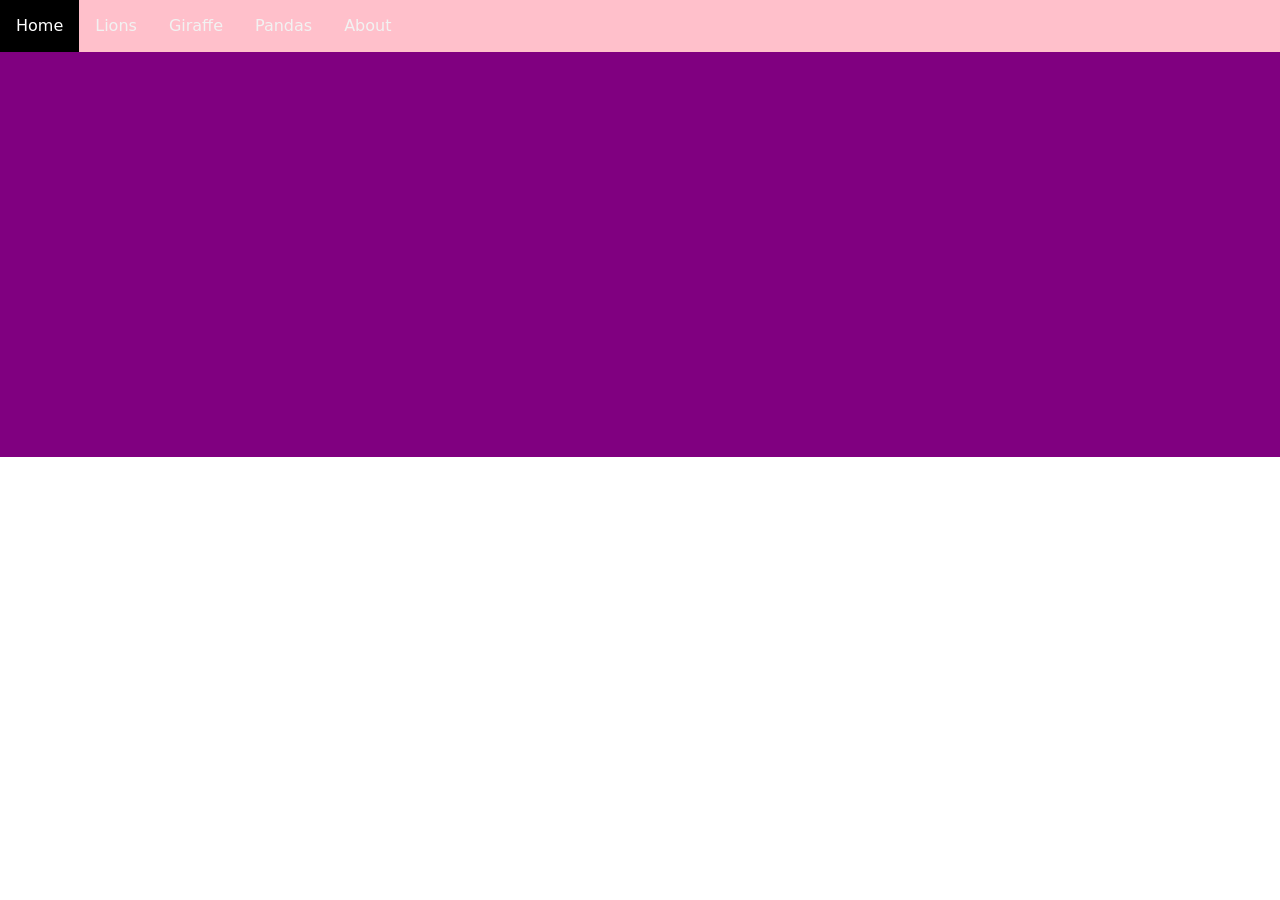
<file: homepage/index.html>
<!DOCTYPE html>

<html lang="en">

    <link href="https://cdn.jsdelivr.net/npm/bootstrap@5.1.3/dist/css/bootstrap.min.css" rel="stylesheet" integrity="sha384-1BmE4kWBq78iYhFldvKuhfTAU6auU8tT94WrHftjDbrCEXSU1oBoqyl2QvZ6jIW3" crossorigin="anonymous">
    <script src="https://cdn.jsdelivr.net/npm/bootstrap@5.1.3/dist/js/bootstrap.bundle.min.js" integrity="sha384-ka7Sk0Gln4gmtz2MlQnikT1wXgYsOg+OMhuP+IlRH9sENBO0LRn5q+8nbTov4+1p" crossorigin="anonymous"></script>

    <head>
        <link href="styles.css" rel="stylesheet">
        <title>Home</title>
    </head>

    <body>

     <div class="barstyle">
        <a class="nav-item active" href="https://hel4s-code50-87879515-v6rp7496j2p59j-8080.githubpreview.dev/index.html">Home</a>
        <a class="nav-item" href="https://hel4s-code50-87879515-v6rp7496j2p59j-8080.githubpreview.dev/lions.html">Lions</a>
        <a class="nav-item" href="https://hel4s-code50-87879515-v6rp7496j2p59j-8080.githubpreview.dev/giraffe.html">Giraffe</a>
        <a class="nav-item" href="https://hel4s-code50-87879515-v6rp7496j2p59j-8080.githubpreview.dev/pandas.html">Pandas</a>
        <a class="nav-item" href="https://hel4s-code50-87879515-v6rp7496j2p59j-8080.githubpreview.dev/about.html">About</a>

        </div>
        <div class="bannerimage"></div>

     </html>
</file>
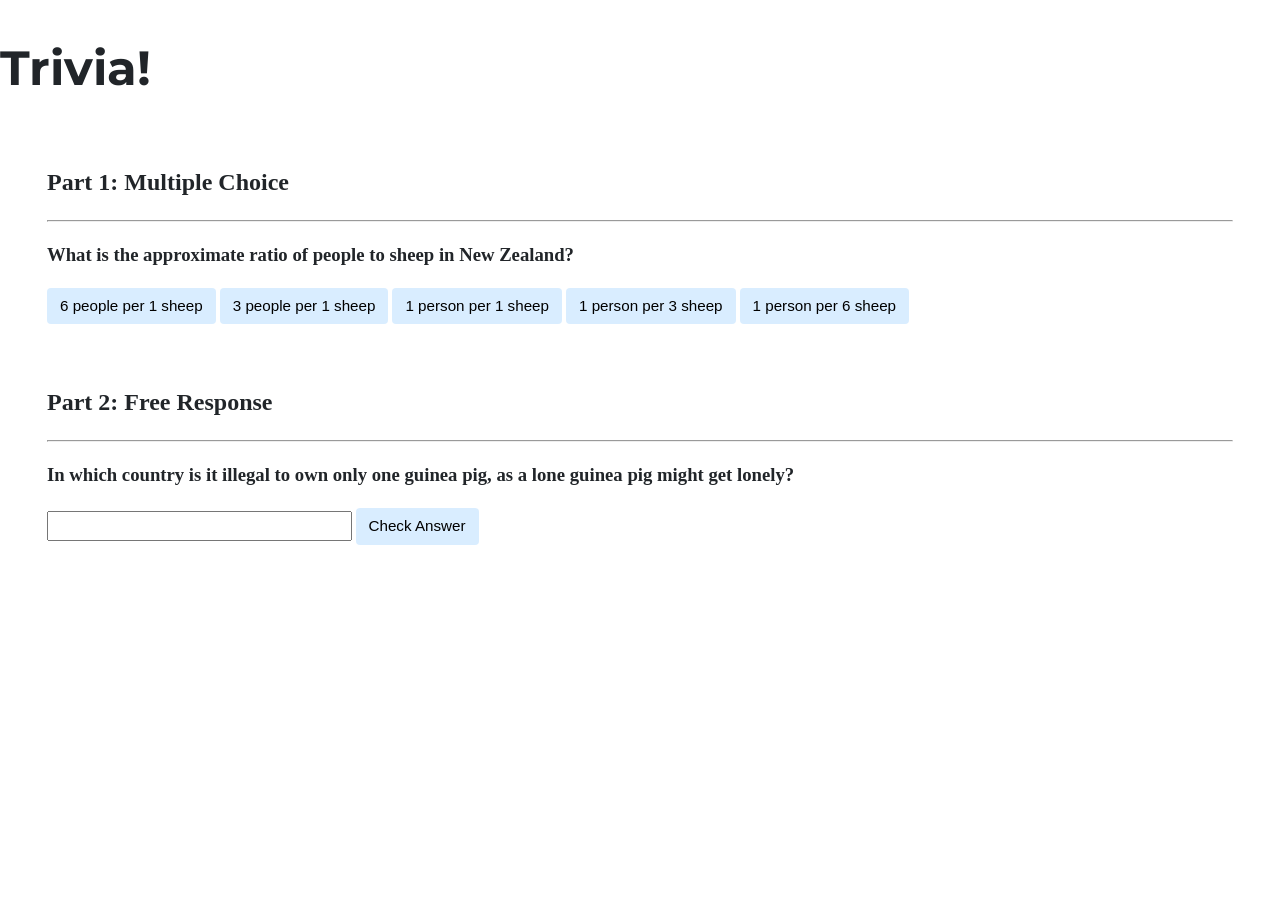
<file: trivia/index.html>
<!DOCTYPE html>

<html lang="en">
    <head>
        <link href="https://fonts.googleapis.com/css2?family=Montserrat:wght@500&display=swap" rel="stylesheet">
        <link href="styles.css" rel="stylesheet">
        <title>Trivia!</title>

        <script>
            // TODO: Add code to check answers to questions

            // Run script once DOM is loaded
            document.addEventListener("DOMContentLoaded", function() {

                // When correct answer is clicked, change color to green
                let correct = document.querySelector(".correct");
                correct.addEventListener("click", function() {
                    correct.style.backgroundColor = "green";
                    document.querySelector("#feedback1").innerHTML = "Correct!";
                });

                // When any incorrect answer is clicked, change color to red
                let incorrect = document.querySelectorAll(".incorrect");
                for (let i = 0; i < incorrect.length; i++) {
                    incorrect[i].addEventListener("click", function() {
                       incorrect[i].style.backgroundColor = "red";
                       document.querySelector("#feedback1").innerHTML = "Incorrect!";
                    });
                }

                // Check free response submission
                document.querySelector("#check").addEventListener("click", function() {
                    let input = document.querySelector("input");
                    if (input.value.toLowerCase() == "switzerland") {
                        input.style.backgroundColor = "green";
                        document.querySelector("#feedback2").innerHTML = "Correct!";
                    } else {
                        input.style.backgroundColor = "red";
                        document.querySelector("#feedback2").innerHTML = "Incorrect!";
                    }
                });

            });

        </script>

    </head>
    <body>

        <div class="jumbotron">
            <h1>Trivia!</h1>
        </div>

        <div class="container">

            <div class="section">
                <h2>Part 1: Multiple Choice </h2>
                <hr>
                <!-- TODO: Add multiple choice question here -->

                <h3>What is the approximate ratio of people to sheep in New Zealand?</h3>

                <button class="incorrect">6 people per 1 sheep</button>
                <button class="incorrect">3 people per 1 sheep</button>
                <button class="incorrect">1 person per 1 sheep</button>
                <button class="incorrect">1 person per 3 sheep</button>
                <button class="correct">1 person per 6 sheep</button>

                <p id="feedback1"></p>

            </div>

            <div class="section">
                <h2>Part 2: Free Response</h2>
                <!-- TODO: Add free response question here -->
                <hr>

                <h3>In which country is it illegal to own only one guinea pig, as a lone guinea pig might get lonely?</h3>

                <input type="text">
                <button id="check">Check Answer</button>

                <p id="feedback2"></p>

            </div>

        </div>
    </body>
</html>
</file>
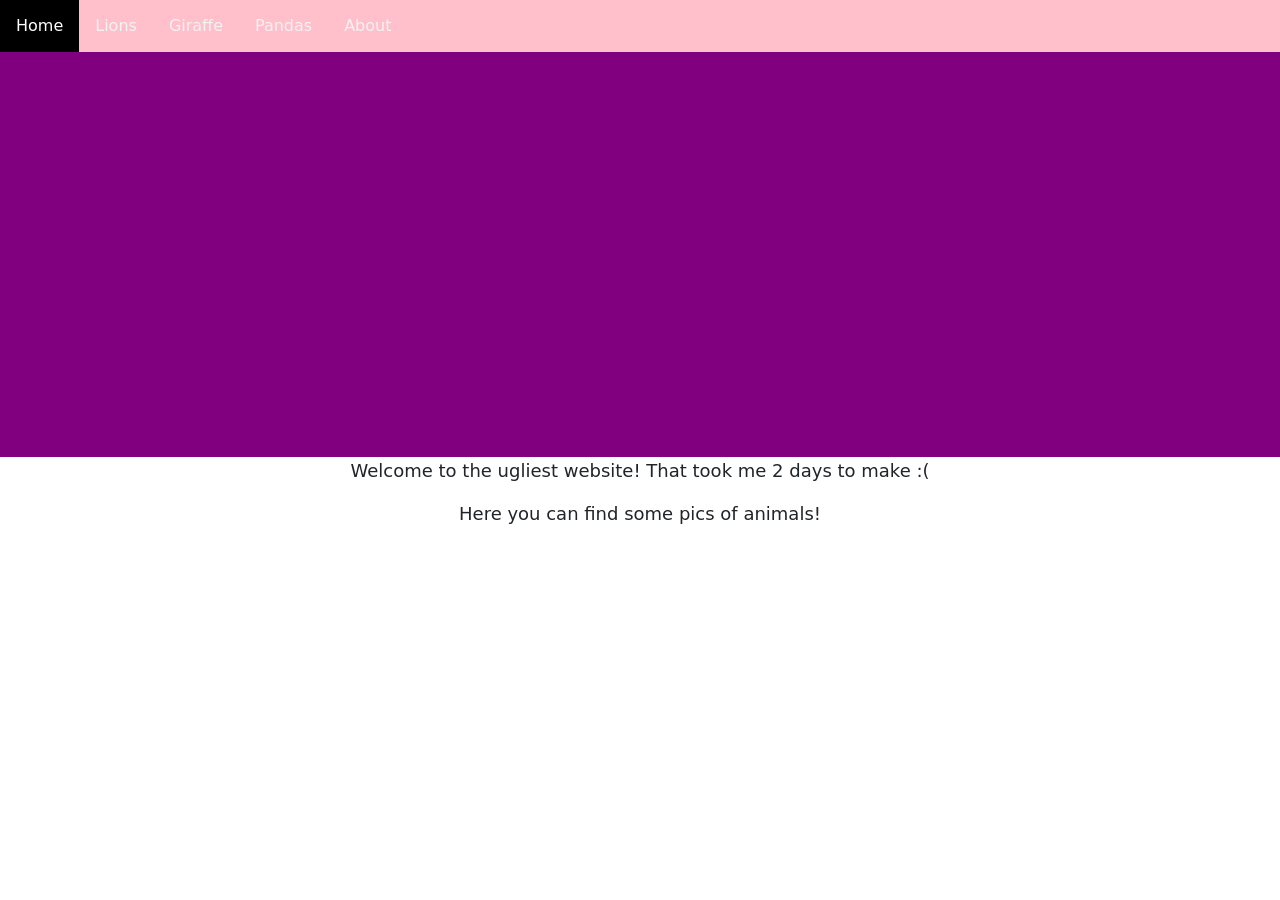
<file: homepage/about.html>
<!DOCTYPE html>

<html lang="en">

    <link href="https://cdn.jsdelivr.net/npm/bootstrap@5.1.3/dist/css/bootstrap.min.css" rel="stylesheet" integrity="sha384-1BmE4kWBq78iYhFldvKuhfTAU6auU8tT94WrHftjDbrCEXSU1oBoqyl2QvZ6jIW3" crossorigin="anonymous">
    <script src="https://cdn.jsdelivr.net/npm/bootstrap@5.1.3/dist/js/bootstrap.bundle.min.js" integrity="sha384-ka7Sk0Gln4gmtz2MlQnikT1wXgYsOg+OMhuP+IlRH9sENBO0LRn5q+8nbTov4+1p" crossorigin="anonymous"></script>

    <head>

        <link href="styles.css" rel="stylesheet">
        <title>About</title>
    </head>

    <body>

      <div class="barstyle">
        <a class="nav-item active" href="https://hel4s-code50-87879515-v6rp7496j2p59j-8080.githubpreview.dev/index.html">Home</a>
        <a class="nav-item" href="https://hel4s-code50-87879515-v6rp7496j2p59j-8080.githubpreview.dev/lions.html">Lions</a>
        <a class="nav-item" href="https://hel4s-code50-87879515-v6rp7496j2p59j-8080.githubpreview.dev/giraffe.html">Giraffe</a>
        <a class="nav-item" href="https://hel4s-code50-87879515-v6rp7496j2p59j-8080.githubpreview.dev/pandas.html">Pandas</a>
        <a class="nav-item" href="https://hel4s-code50-87879515-v6rp7496j2p59j-8080.githubpreview.dev/about.html">About</a>
      </div>
      <div class="bannerimage"></div>

<p class="about">Welcome to the ugliest website! That took me 2 days to make :(</p>
<p class="about">Here you can find some pics of animals!</p>

         </body>
     </html>
</file>
<file: homepage/styles.css>
.bannerimage
{
  width: 100%;
  background-image: url(https://external-content.duckduckgo.com/iu/?u=http%3A%2F%2Fcdn.wallpapersafari.com%2F74%2F81%2F39f8Nh.jpg&f=1&nofb=1);
  height: 405px;
  background-color: purple;
  background-position: center;
}


.barstyle
{
  overflow: hidden;
  background-color: pink;
}

.nav-item
{
  float: left;
  color: #f2f2f2;
  text-align: center;
  padding: 14px 16px;
  text-decoration: none;
  font-size

}

.nav-item:hover
{
  background-color: black;
  color: white;
}
.active
{
  background-color: black;
  color: white;
}

.about
{
  text-align: center;
  font-size: large
}
</file>
<file: trivia/styles.css>
body {
    background-color: #fff;
    color: #212529;
    font-size: 1rem;
    font-weight: 400;
    line-height: 1.5;
    margin: 0;
    text-align: left;
}

.container {
    margin-left: auto;
    margin-right: auto;
    padding-left: 15px;
    padding-right: 15px;
}

.header {
    background-color: #477bff;
    color: #fff;
    margin-bottom: 2rem;
    padding: 2rem 1rem;
    text-align: center;
}

.section {
    padding: 0.5rem 2rem 1rem 2rem;
}

.section:hover {
    background-color: #f5f5f5;
    transition: color 2s ease-in-out, background-color 0.15s ease-in-out;
}

h1 {
    font-family: 'Montserrat', sans-serif;
    font-size: 48px;
}

button, input[type="submit"] {
    background-color: #d9edff;
    border: 1px solid transparent;
    border-radius: 0.25rem;
    font-size: 0.95rem;
    font-weight: 400;
    line-height: 1.5;
    padding: 0.375rem 0.75rem;
    text-align: center;
    transition: color 0.15s ease-in-out, background-color 0.15s ease-in-out, border-color 0.15s ease-in-out, box-shadow 0.15s ease-in-out;
    vertical-align: middle;
}


input[type="text"] {
    line-height: 1.8;
    width: 25%;
}

input[type="text"]:hover {
    background-color: #f5f5f5;
    transition: color 2s ease-in-out, background-color 0.15s ease-in-out;
}
</file>
